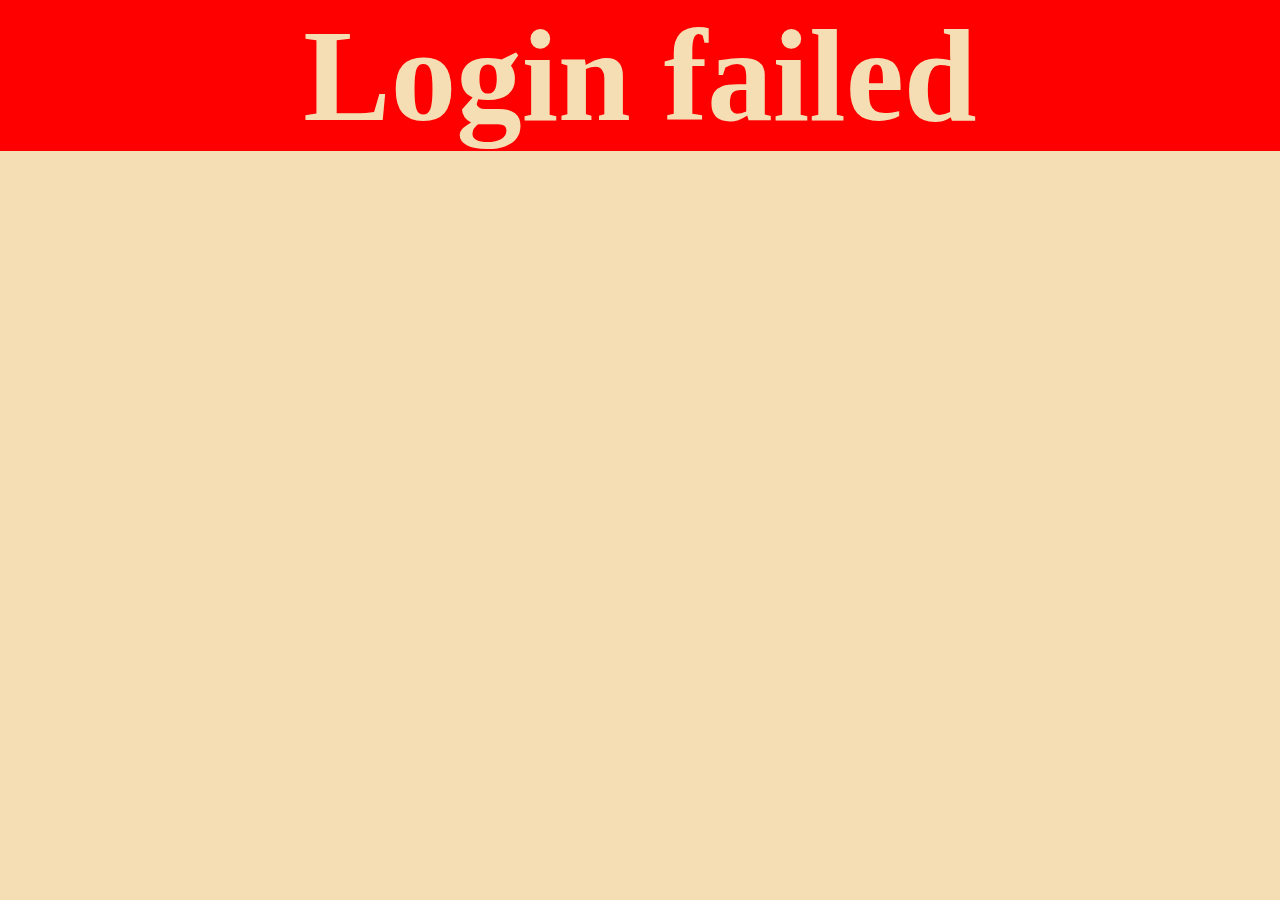
<file: index.html>
<!DOCTYPE html>
<html lang="en">

    <head>
        <meta charset="UTF-8">
        <meta http-equiv="X-UA-Compatible" content="IE=edge">
        <meta name="viewport" content="width=device-width, initial-scale=1.0">
        <title>Admin Login</title>
        <link rel="stylesheet" href="./assets/css/style.css">

    </head>

    <body>

        <script src="./assets/js/aap.js"></script>
    </body>

</html>
</file>
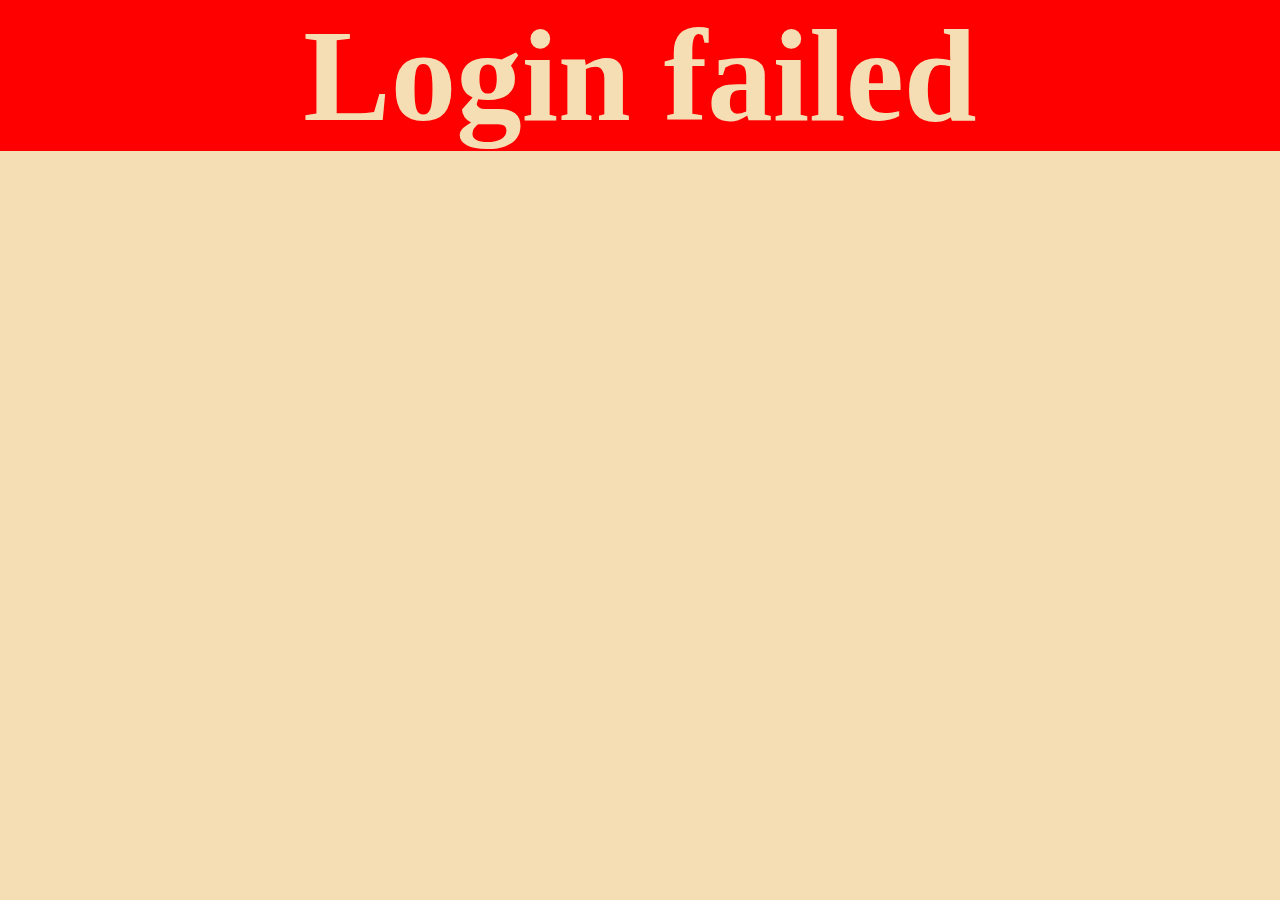
<file: Input-password.html>
<!DOCTYPE html>
<html lang="en">
<head>
    <meta charset="UTF-8">
    <meta http-equiv="X-UA-Compatible" content="IE=edge">
    <meta name="viewport" content="width=device-width, initial-scale=1.0">
    <title>Document</title>
    <link rel="stylesheet" href="style.css">
    
</head>
<body>
    <!-- <div class="container">
    <input class="item" type="text" name="" id="">
    <input type="submit" name="submit" id="">
</div> -->



    <script src="aap.js"></script>
</body>
</html>
</file>
<file: assets/css/style.css>
*{
    padding: 0%;
    margin: 0%;
}
body{
    background-color: wheat;
}
.text-center{
    color: wheat;
    font-size: 131px;
    text-align: center;
}

.success{
    background-color: green;
}
.fail{
        background-color: red;
}
</file>
<file: style.css>
*{
    padding: 0%;
    margin: 0%;
}
body{
    background-color: wheat;
}
.text-center{
    color: wheat;
    font-size: 131px;
    text-align: center;
}

.success{
    background-color: green;
}
.fail{
        background-color: red;
}
</file>
